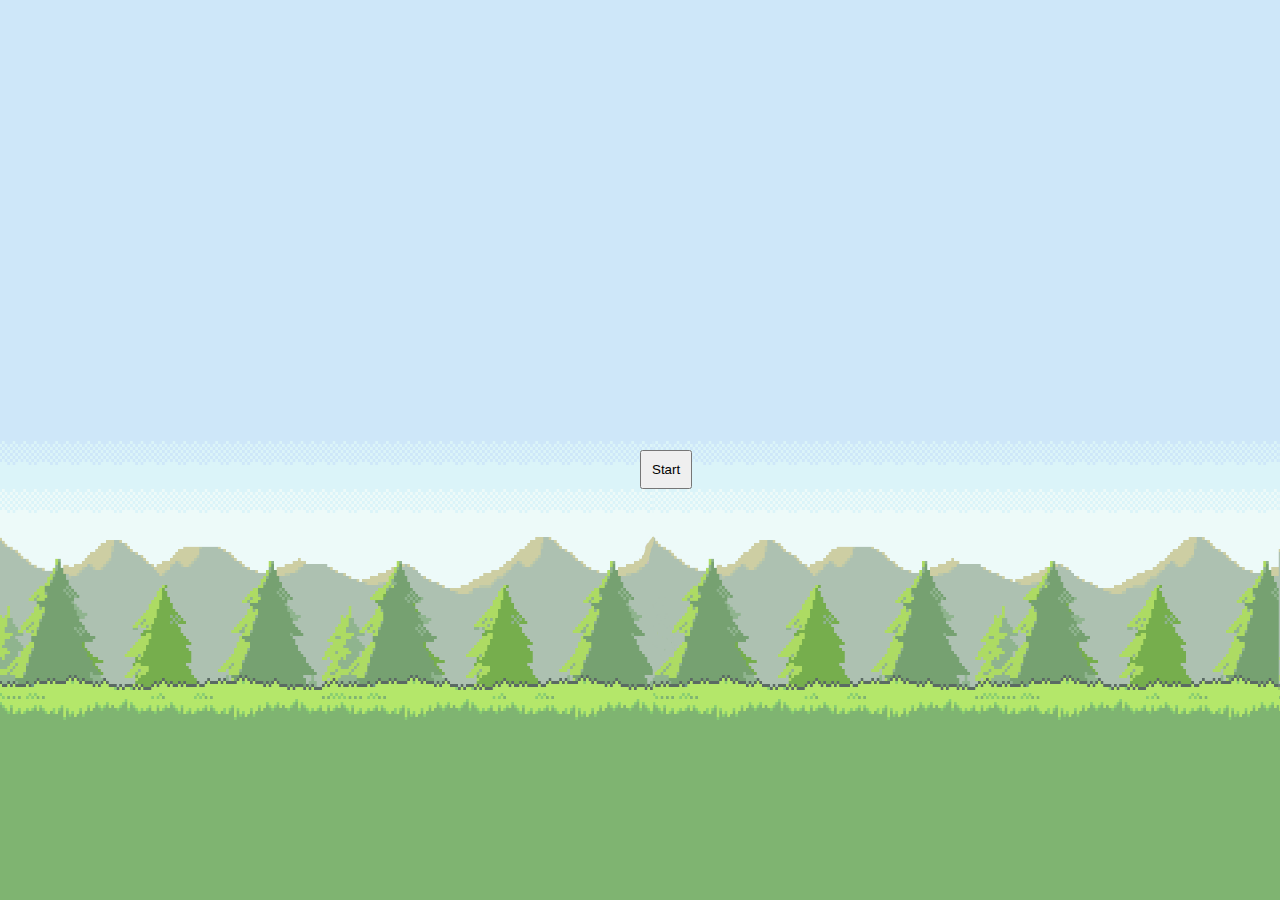
<file: initialPage.html>
<!DOCTYPE html>
<html lang="en">
  <head>
    <meta charset="UTF-8" />
    <meta http-equiv="X-UA-Compatible" content="IE=edge" />
    <meta name="viewport" content="width=device-width, initial-scale=1.0" />
    <title>Choose a Pokemon</title>
    <link rel="stylesheet" href="styles2.css" />
  </head>
  <body>
    <div class="containerImagem">
      <img src="images/background.png" />
      <button class="start-button" id="myButton">Start</button>
      <div class="initial-pokemon" id="initial-pokemon">
        <div
          class="pokemon-container bulbasaur-container"
          id="bulbasaur-container"
        >
          <img class="bulbasaur-initial" src="images/frontBulbasaur.png" />
        </div>
        <div
          class="pokemon-container charmander-container"
          id="charmander-container"
        >
          <img class="charmander-initial" src="images/frontCharmander.png" />
        </div>
        <div
          class="pokemon-container squirtle-container"
          id="squirtle-container"
        >
          <img class="squirtle-initial" src="images/frontSquirtle.png" />
        </div>
      </div>
    </div>
  </body>

  <script type="text/javascript">
    document.getElementById("myButton").onclick = function () {
      // location.href = "index.html";
      document.getElementById("myButton").style.display = "none";
      document.getElementById("initial-pokemon").style.display = "flex";
    };
  </script>
  <script src="pokemonImage.js"></script>
</html>
</file>
<file: styles2.css>
* {
    margin: 0;
    padding: 0;
    box-sizing: border-box;
}

img {
    width: 100%;
    height: 100%;
    object-fit: fill;
    

}


body{
    overflow-y: hidden;
    overflow-x: hidden;
}

.start-button {
    padding: 10px;
    position: absolute;
    top: 50%;
    left: 50%;
    

}

.containerImagem {
    position: relative;
    width: 100vw;
    height: 100vh;
    
}

.pokemon-container {
    border: 2px solid black;
    width: 35%;
    height: 50%;
    border-radius: 20px;
}

.bulbasaur-container {
    background-color: rgb(200, 248, 129);
    
}

.bulbasaur-container:hover{
    box-shadow: 0px 2px 18px 0px rgba(88, 255, 73, 0.9);
}

.charmander-container:hover{
    box-shadow: 0px 2px 18px 0px rgba(241, 74, 74, 0.9);
}

.squirtle-container:hover{
    box-shadow: 0px 2px 18px 0px rgba(103, 134, 227, 0.9);
}

.charmander-container {
    background-color: antiquewhite;
}

.squirtle-container {
    background-color: rgb(146, 221, 252);
}

.initial-pokemon {
    position: absolute;
    width:700px;
    height: 650px;
    left: 50%;
    top: 50%;
    transform: translate(-50%, -50%);
    display: none;
    justify-content: center;
    align-items: center;
    gap: 10px;
    
}
</file>
